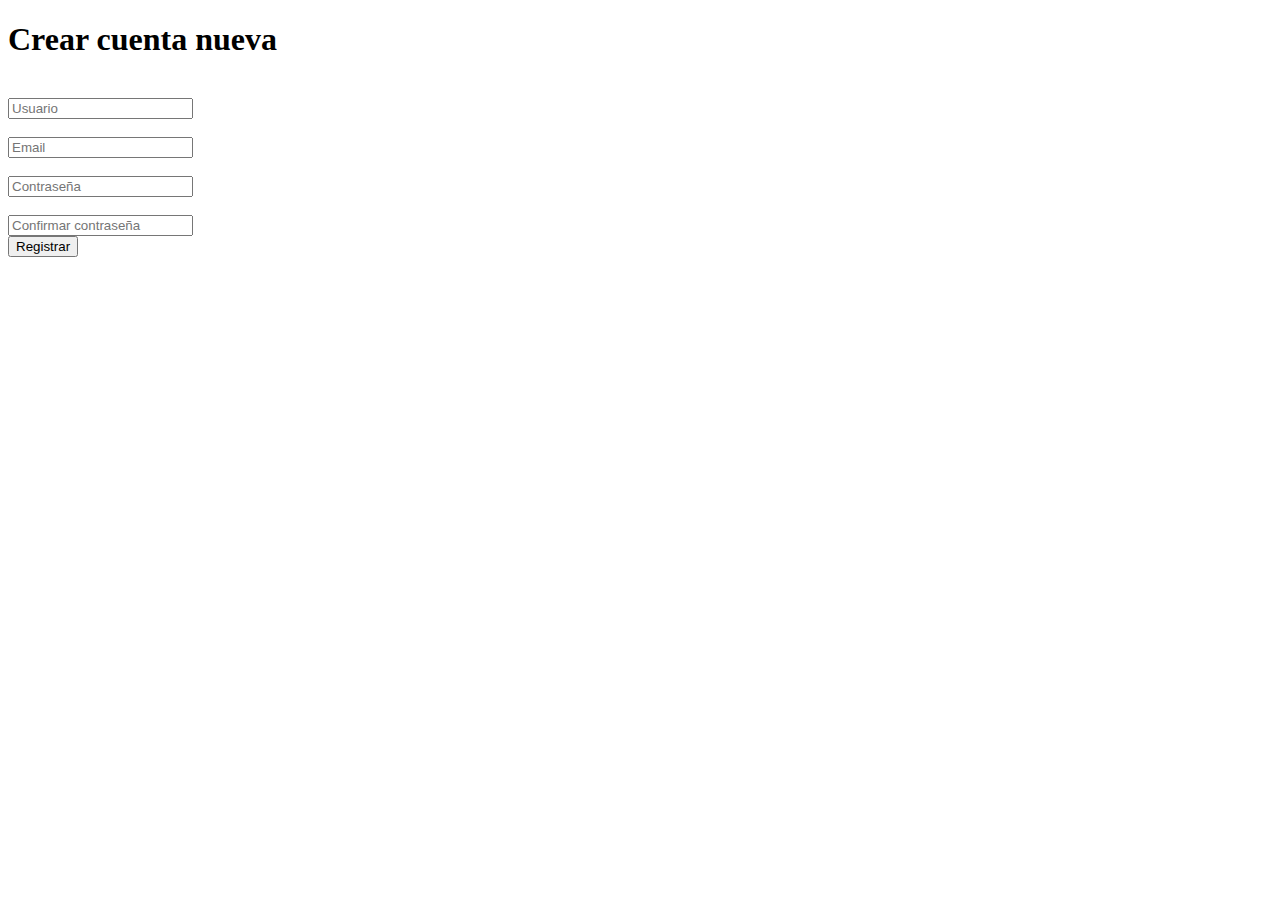
<file: registro.html>
<!DOCTYPE html>
<html lang="en">
<head>
	<meta charset="UTF-8">
	<meta name="viewport" content="width=device-width, initial-scale=1">
	<title>Registrate</title>
	<link rel="stylesheet" href="http://lpdelche.com/hl/css/style.min.css">
	<link rel="stylesheet" href="css/alertify.core.css" />
	<link rel="stylesheet" href="css/alertify.bootstrap.css" />
</head>
<body>
	<div class="wrapper">
		<h1>Crear cuenta nueva</h1>
		<form action="post" id="formulario">
			<div id="contenedor">
			<label for="" class="secondary-text-color"></label><br>
			<input type="text" placeholder="Usuario" class="txtbox" name="username" id="username" required><br>
			<label for="" class="secondary-text-color"></label><br>
			<input type="email" placeholder="Email"  class="txtbox" name="email" id="email" required><br>
			<label for="" class="secondary-text-color"></label><br>
			<input type="password" placeholder="Contraseña" class="txtbox" name="password" id="password" required><br>
			<label for="" class="secondary-text-color"></label><br>
			<input type="password" placeholder="Confirmar contraseña" class="txtbox" name="password2" id="password2" required><br>
			<input type="submit" value="Registrar" class="dark-primary-color btnRegistro" id="btnRegistrar">
			</div>
		</form>

	</div>
</body>
<script src="http://code.jquery.com/jquery-1.11.3.min.js"></script>
<script src="js/alertify.min.js"></script>
<script src="http://lpdelche.com/hl/js/registro.min.js"></script>

</html>
</file>
<file: css/alertify.core.css>
.alertify,
.alertify-show,
.alertify-log {
	-webkit-transition: all 500ms cubic-bezier(0.175, 0.885, 0.320, 1.275);
	   -moz-transition: all 500ms cubic-bezier(0.175, 0.885, 0.320, 1.275);
	    -ms-transition: all 500ms cubic-bezier(0.175, 0.885, 0.320, 1.275);
	     -o-transition: all 500ms cubic-bezier(0.175, 0.885, 0.320, 1.275);
	        transition: all 500ms cubic-bezier(0.175, 0.885, 0.320, 1.275); /* easeOutBack */
}
.alertify-hide {
	-webkit-transition: all 250ms cubic-bezier(0.600, -0.280, 0.735, 0.045);
	   -moz-transition: all 250ms cubic-bezier(0.600, -0.280, 0.735, 0.045);
	    -ms-transition: all 250ms cubic-bezier(0.600, -0.280, 0.735, 0.045);
	     -o-transition: all 250ms cubic-bezier(0.600, -0.280, 0.735, 0.045);
	        transition: all 250ms cubic-bezier(0.600, -0.280, 0.735, 0.045); /* easeInBack */
}
.alertify-log-hide {
	-webkit-transition: all 500ms cubic-bezier(0.600, -0.280, 0.735, 0.045);
	   -moz-transition: all 500ms cubic-bezier(0.600, -0.280, 0.735, 0.045);
	    -ms-transition: all 500ms cubic-bezier(0.600, -0.280, 0.735, 0.045);
	     -o-transition: all 500ms cubic-bezier(0.600, -0.280, 0.735, 0.045);
	        transition: all 500ms cubic-bezier(0.600, -0.280, 0.735, 0.045); /* easeInBack */
}
.alertify-cover {
	position: fixed; z-index: 99999;
	top: 0; right: 0; bottom: 0; left: 0;
	background-color:white;
	filter:alpha(opacity=0);
	opacity:0;
}
	.alertify-cover-hidden {
		display: none;
	}
.alertify {
	position: fixed; z-index: 99999;
	top: 50px; left: 50%;
	width: 550px;
	margin-left: -275px;
	opacity: 1;
}
	.alertify-hidden {
		-webkit-transform: translate(0,-150px);
		   -moz-transform: translate(0,-150px);
		    -ms-transform: translate(0,-150px);
		     -o-transform: translate(0,-150px);
		        transform: translate(0,-150px);
		opacity: 0;
		display: none;
	}
	/* overwrite display: none; for everything except IE6-8 */
	:root *> .alertify-hidden {
		display: block;
		visibility: hidden;
	}
.alertify-logs {
	position: fixed;
	z-index: 5000;
	bottom: 10px;
	right: 10px;
	width: 300px;
}
.alertify-logs-hidden {
	display: none;
}
	.alertify-log {
		display: block;
		margin-top: 10px;
		position: relative;
		right: -300px;
		opacity: 0;
	}
	.alertify-log-show {
		right: 0;
		opacity: 1;
	}
	.alertify-log-hide {
		-webkit-transform: translate(300px, 0);
		   -moz-transform: translate(300px, 0);
		    -ms-transform: translate(300px, 0);
		     -o-transform: translate(300px, 0);
		        transform: translate(300px, 0);
		opacity: 0;
	}
	.alertify-dialog {
		padding: 25px;
	}
		.alertify-resetFocus {
			border: 0;
			clip: rect(0 0 0 0);
			height: 1px;
			margin: -1px;
			overflow: hidden;
			padding: 0;
			position: absolute;
			width: 1px;
		}
		.alertify-inner {
			text-align: center;
		}
		.alertify-text {
			margin-bottom: 15px;
			width: 100%;
			-webkit-box-sizing: border-box;
			   -moz-box-sizing: border-box;
			        box-sizing: border-box;
			font-size: 100%;
		}
		.alertify-buttons {
		}
			.alertify-button,
			.alertify-button:hover,
			.alertify-button:active,
			.alertify-button:visited {
				background: none;
				text-decoration: none;
				border: none;
				/* line-height and font-size for input button */
				line-height: 1.5;
				font-size: 100%;
				display: inline-block;
				cursor: pointer;
				margin-left: 5px;
			}

@media only screen and (max-width: 680px) {
	.alertify,
	.alertify-logs {
		width: 90%;
		-webkit-box-sizing: border-box;
		   -moz-box-sizing: border-box;
		        box-sizing: border-box;
	}
	.alertify {
		left: 5%;
		margin: 0;
	}
}
</file>
